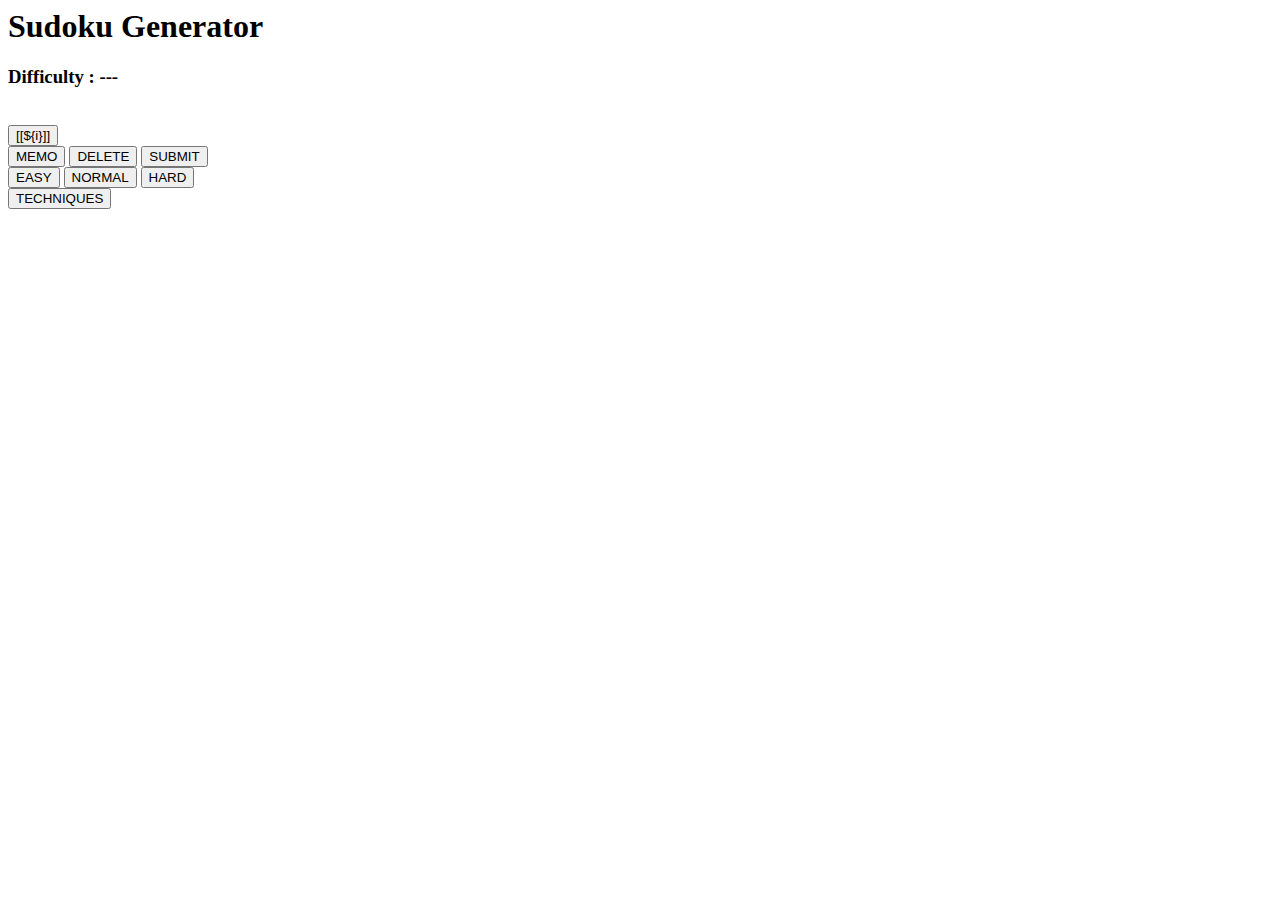
<file: src/main/resources/templates/index.html>
<html lang="ja" xmlns:th="http://www.thymeleaf.org" xmlns:sec="http://www.thymeleaf.org/thymeleaf-extras-springsecurity4">

<head>
    <title>Sudoku Generator</title>
    <link th:href="@{/css/style.css}" rel="stylesheet">
</head>
<body>
	<div class="vbox">
		<h1>Sudoku Generator</h1>
		<h3>Difficulty : --- </h3>
		<table class="field"> 
			<th:block th:each="i : ${#numbers.sequence(0,8)}">
				<tr class="cell">
					<!-- 一つのセルに対応 -->
					<td class="cell" th:each="j : ${#numbers.sequence(0,8)}">

						<!-- 実際の数字 -->
						<div class="num active">
							<table class="numtable"> 
								<tr>
									<td class="numcell">

									</td>
								</tr>
							</table>
						</div>

						<!-- メモ用テーブル -->
						<div class="memo">
							<table class="memotable"> 
								<th:block th:each="k1 : ${#numbers.sequence(0,2)}">
									<tr>
										<td th:each="k2 : ${#numbers.sequence(0,2)}" class="memocell">
									</tr>
								</th:block>
							</table>
					</div>
					</td>

				</tr>
			</th:block>
		</table>
		<div class="hbox1">
			<button th:each="i : ${#numbers.sequence(1,9)}" type="button" class="numbutton">[[${i}]]</button>
		</div>
		<div class="hbox2">
			<button type="button" class="optionbutton">MEMO</button>
			<button type="button" class="optionbutton">DELETE</button>
			<button type="button" class="submitbutton">SUBMIT</button>
		</div>
	</div>

	<div class="titlemenu">
		<div class="difficulty">
			<button type="button" onclick="location.href='/problem?diff=easy'   " class="difficulty">EASY</button>
			<button type="button" onclick="location.href='/problem?diff=normal' " class="difficulty">NORMAL</button>
			<button type="button" onclick="location.href='/problem?diff=hard'   " class="difficulty">HARD</button>	
		</div>
		<div class="difficulty">
			<button type="button" value="difficult" class="difficulty">TECHNIQUES</button>
		</div>
	</div>
</body>
</html>
</file>
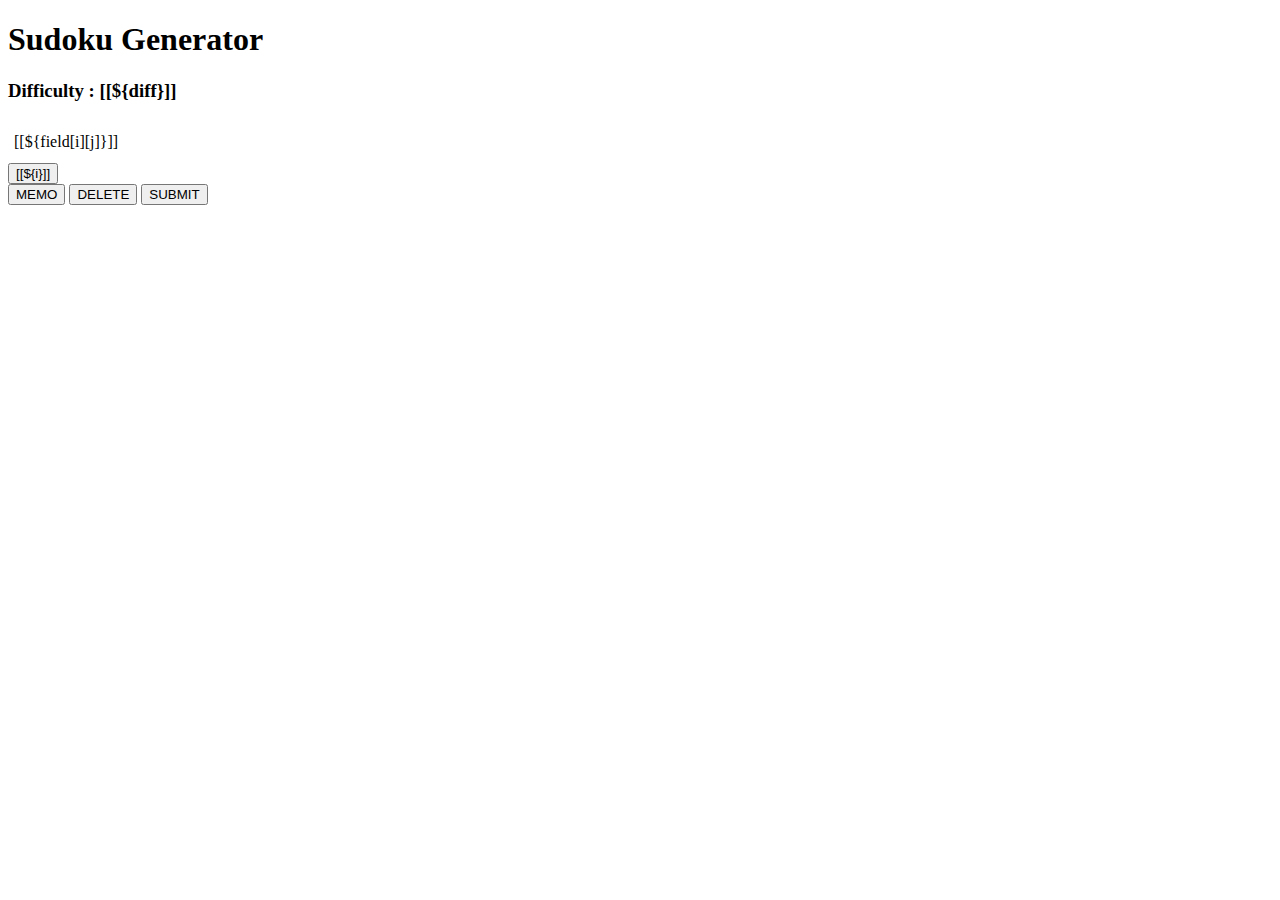
<file: src/main/resources/templates/problem.html>
<!DOCTYPE html>
<html lang="ja" xmlns:th="http://www.thymeleaf.org" xmlns:sec="http://www.thymeleaf.org/thymeleaf-extras-springsecurity4">

<head>
    <title>Sudoku Generator</title>
    <link th:href="@{/css/style.css}" rel="stylesheet">
</head>
<body>
    <div class="vbox">
        <h1>Sudoku Generator</h1>
        <h3>Difficulty : [[${diff}]]</h3>
    
        <table class="field"> 
            <th:block th:each="i : ${#numbers.sequence(0,8)}">
                <tr class="cell">
                    <!-- 一つのセルに対応 -->
                    <td class="cell" th:each="j : ${#numbers.sequence(0,8)}">
                        <!-- 実際の数字 -->
                        <th:block th:if="${field[i][j]==0}">
                            <div class="num active">
                                <table class="numtable"> 
                                    <tr>
                                        <td class="numcell">

                                        </td>
                                    </tr>
                                </table>
                            </div>
                        </th:block>

                        <th:block th:unless="${field[i][j]==0}">
                            <div class="num active fixed">
                                <table class="numtable"> 
                                    <tr>
                                        <td class="numcell fixed">
                                            [[${field[i][j]}]]
                                        </td>
                                    </tr>
                                </table>
                            </div>
                        </th:block> 

                        <!-- メモ用テーブル -->
                        <div class="memo">
                            <table class="memotable"> 
                                <th:block th:each="k1 : ${#numbers.sequence(0,2)}">
                                    <tr>
                                        <td th:each="k2 : ${#numbers.sequence(0,2)}" class="memocell">
                                    </tr>
                                </th:block>
                            </table>
                       </div>
                    </td>

                </tr>
            </th:block>
        </table>
        <div class="hbox1">
            <button th:each="i : ${#numbers.sequence(1,9)}" type="button" class="numbutton">[[${i}]]</button>
        </div>
        <div class="hbox2">
            <button type="button" class="optionbutton">MEMO</button>
            <button type="button" class="optionbutton">DELETE</button>
            <button type="button" class="submitbutton">SUBMIT</button>
        </div>
    </div>

<!--　scriptタグは上の要素が読み込まれた後に読み込むために、一番最後に書く -->
<script th:src="@{/js/script.js}"></script>
</body>
</html>
</file>
